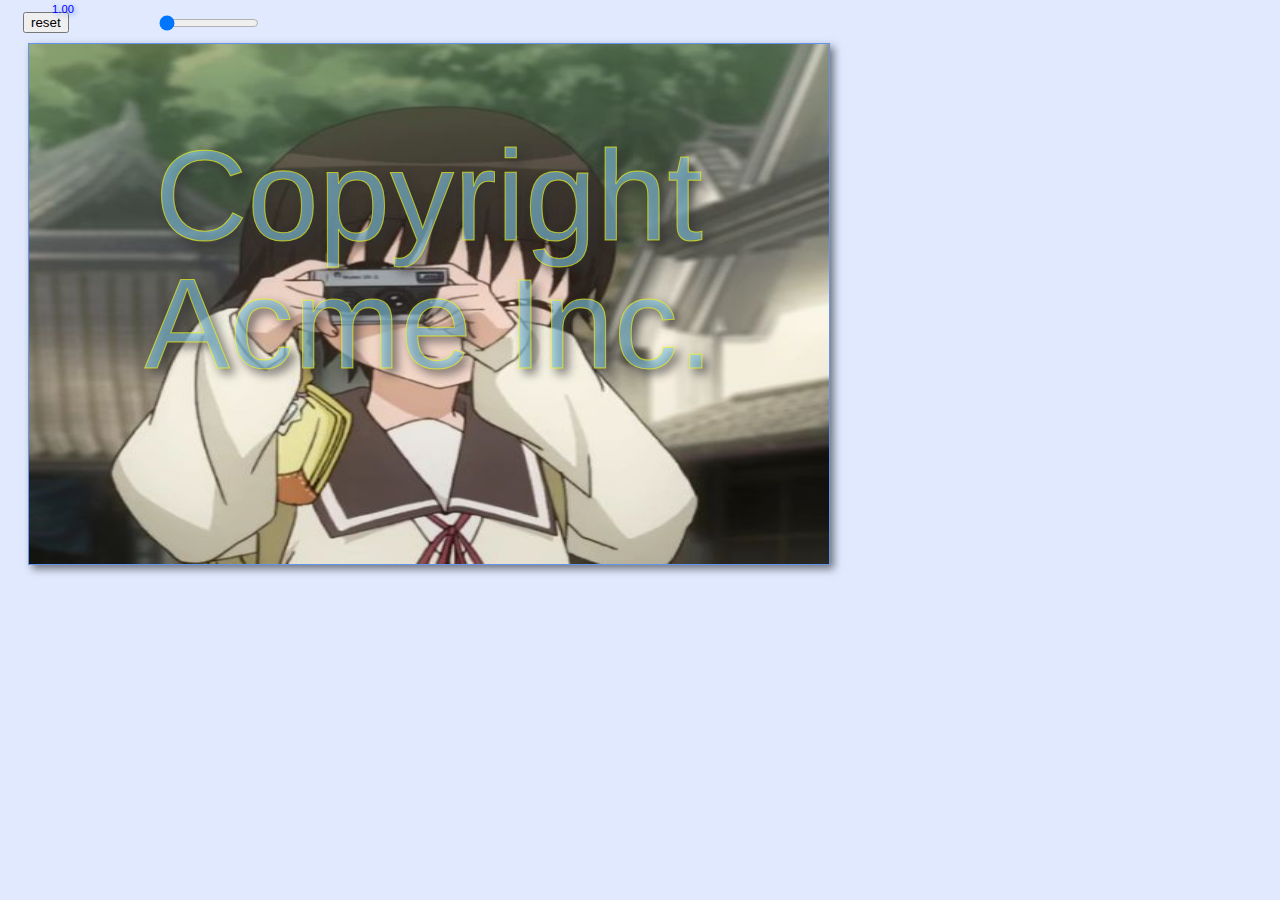
<file: index.html>
<!DOCTYPE html>
<html lang="en">
  <head>
    <meta charset="UTF-8" />
    <meta http-equiv="X-UA-Compatible" content="IE=edge" />
    <meta name="viewport" content="width=device-width, initial-scale=1.0" />
    <link rel="shortcut icon" href="/assets/logo.jpg" type="image/x-icon" />
    <link rel="stylesheet" type="text/css" href="./style/common.css" />
    <title>canvas</title>
  </head>
  <style>
    body {
      background: rgba(100, 145, 250, 0.2);
    }
    #scaleSlider {
      vertical-align: 10px;
      width: 100px;
      margin-left: 90px;
    }
    #canvas {
      background: #fff;
      border: thin solid cornflowerblue;
      /* cursor: pointer; */
      cursor: crosshair;
      margin: 10px 20px 0px 20px;
      box-shadow: 4px 4px 8px rgba(0, 0, 0, 0.5);
    }
    #controls {
      margin-left: 15px;
      padding: 0;
    }
    #scaleOutput {
      position: absolute;
      width: 60px;
      height: 30px;
      margin-left: 10px;
      vertical-align: center;
      text-align: center;
      color: blue;
      font: 18px Arial;
      text-shadow: 2px 2px 4px rgba(100, 140, 250, 0.8);
    }
    .controls-box {
      display: flex;
      height: 25px;
      align-items: flex-end;
      justify-content: flex-start;
    }
  </style>
  <body>
    <div class="controls-box" id="controls">
      <button id="resetButton">reset</button>
      <output id="scaleOutput" type="range">1.0</output>
      <input type="range" id="scaleSlider" min="1" max="3.0" step="0.01" value="1.0">
    </div>
    <canvas id="canvas" width="800" height="520">Canvas not supported</canvas>
  </body>
  <!-- <script type="module" src="./js/chapter4/index.js"></script> -->
  <!-- <script src="./js/chapter4/imgScale.js"></script> -->
  <!-- <script src="./js/chapter4//captureImg.js"></script> -->
  <script src="./js/chapter4/watermark.js"></script>
</html>
</file>
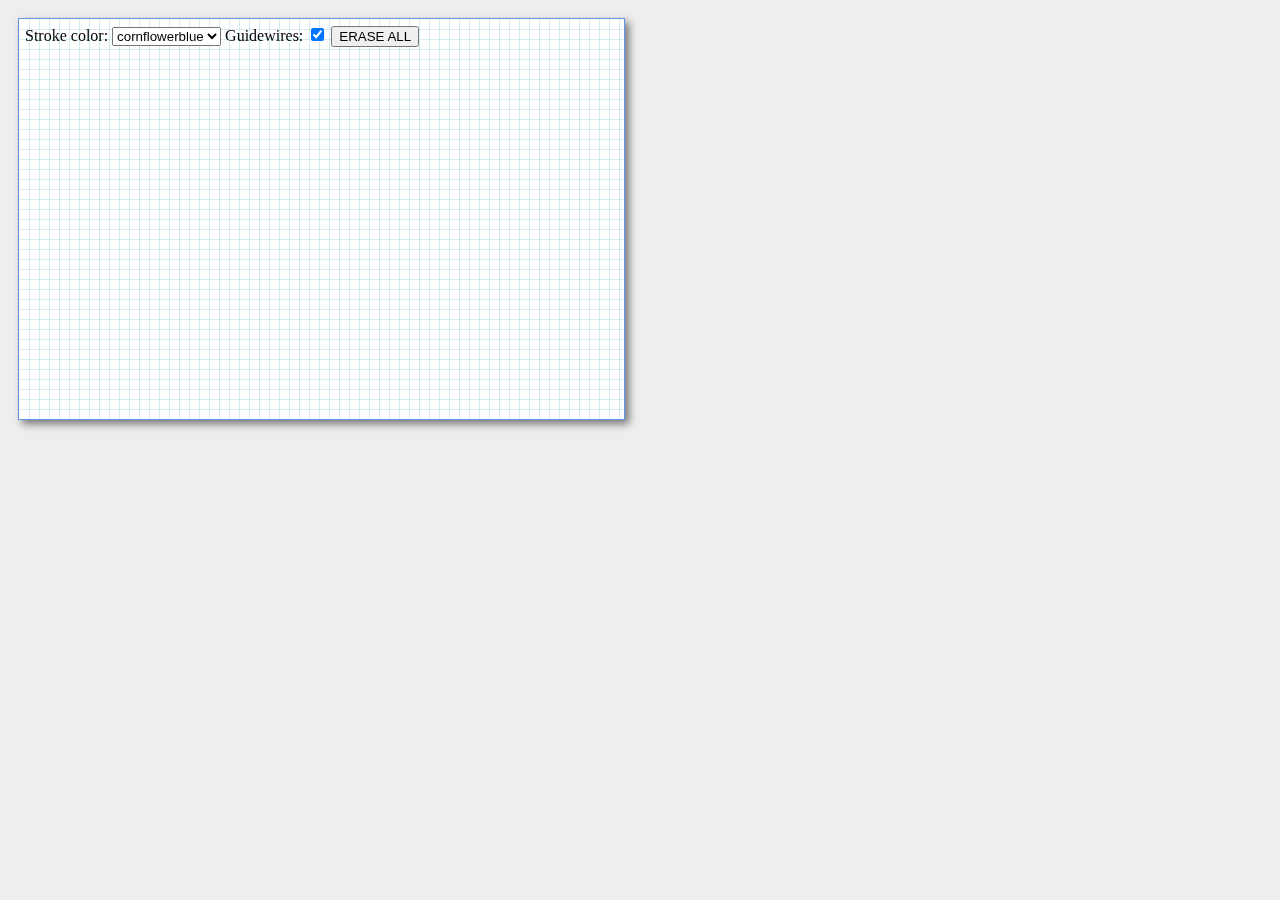
<file: index-bezierDrag.html>
<!DOCTYPE html>
<html lang="en">
  <head>
    <meta charset="UTF-8" />
    <meta http-equiv="X-UA-Compatible" content="IE=edge" />
    <meta name="viewport" content="width=device-width, initial-scale=1.0" />
    <link rel="shortcut icon" href="/assets/logo.jpg" type="image/x-icon" />
    <title>canvas</title>
  </head>
  <style>
    body {
      background-color: #eee;
    }
    .floatingControls {
      position: absolute;
      left: 150px;
      top: 100px;
      width: 300px;
      padding: 20px;
      border: thin solid rgba(0, 0, 0, 0.3);
      background: rgba(0, 0, 200, 0.1);
      color: blue;
      font: 14px Arial;
      box-shadow: rgba(0, 0, 0, 0.2) 6px 6px 8px;
      display: none;
    }
    .floatingControls p {
      margin-top: 0;
      margin-bottom: 20px;
    }
    #controls {
      position: absolute;
      left: 25px;
      top: 25px;
    }
    #canvas {
      background: #fff;
      border: thin solid cornflowerblue;
      cursor: pointer;
      margin-left: 10px;
      margin-top: 10px;
      box-shadow: 4px 4px 8px rgba(0, 0, 0, 0.5);
    }
  </style>
  <body>
    <canvas id="canvas" width="605" height="400">Canvas not supported</canvas>
    <div class="" id="controls">
      Stroke color:
      <select name="" id="strokeStyleSelect">
        <option value="red">red</option>
        <option value="green">green</option>
        <option value="blue">blue</option>
        <option value="orange">orange</option>
        <option value="cornflowerblue" selected>cornflowerblue</option>
        <option value="goldenrod">goldenrod</option>
        <option value="navy">navy</option>
        <option value="purple">purple</option>
      </select>
      Guidewires:
      <input type="checkbox" checked id="guidewireCheckbox" />
      <button id="eraseAllButton">ERASE ALL</button>
    </div>
    <div class="floatingControls" id="instructions">
      <p>Drag the curve end and controls points to change the shape of curve.</p>
      <p>when you are done dragging end and control points, click outside of the points to finalize the curve.</p>
      <input type="button" id="instructionsOkayButton" value="Okay" autofocus>
      <input type="button" id="instructionsNoMoreButton" value="Do not show these instructions again">
    </div>
  </body>
  <script src="./js/jquery.js"></script>
  <script type="module" src="./js/chapter2/dragBeziaCurve.js"></script>
</html>
</file>
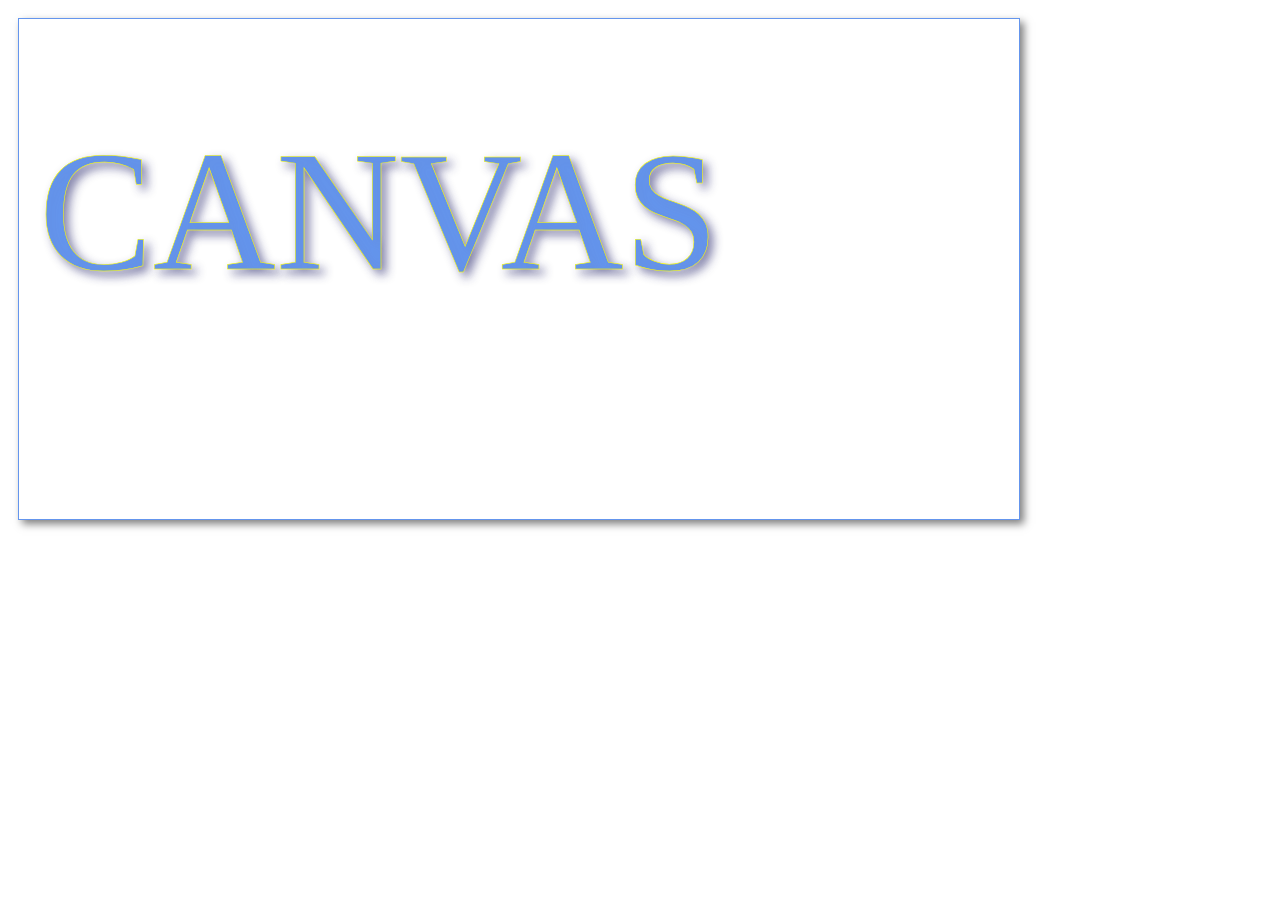
<file: index-chapter2.html>
<!DOCTYPE html>
<html lang="en">
  <head>
    <meta charset="UTF-8" />
    <meta http-equiv="X-UA-Compatible" content="IE=edge" />
    <meta name="viewport" content="width=device-width, initial-scale=1.0" />
    <link rel="shortcut icon" href="/assets/logo.jpg" type="image/x-icon">
    <title>canvas</title>
  </head>
  <style>
    #canvas {
      background: #fff;
      border: thin solid cornflowerblue;
      cursor: pointer;
      margin-left: 10px;
      margin-top: 10px;
      box-shadow: 4px 4px 8px rgba(0, 0, 0, 0.5);
    }
    #controls {
      position: absolute;
      left: 25px;
      top: 25px;
    }
  </style>
  <body>
    <canvas id="canvas" width="1000" height="500">Canvas not supported</canvas>
    <!-- <div class="" id="controls">
      Stroke color:
      <select name="" id="strokestyleSelect">
        <option value="red">red</option>
        <option value="green">green</option>
        <option value="blue">blue</option>
        <option value="orange">orange</option>
        <option value="cornflowerblue" selected>cornflowerblue</option>
        <option value="goldenrod">goldenrod</option>
        <option value="navy">navy</option>
        <option value="purple">purple</option>
      </select>
      Guidewires:
      <input type="checkbox" checked id="guidewireCheckbox" />

      <button id="eraseAllButton">ERASE ALL</button>
    </div> -->
  </body>
  <script src="./js/jquery.js"></script>
  <script type="module" src="./js/chapter2/stretchAnimate.js"></script>
  <!-- <script type="module" src="./js/index.js"></script> -->
  <!-- <script type="module" src="./js/chapter2/drawErase.js"></script> -->
</html>
</file>
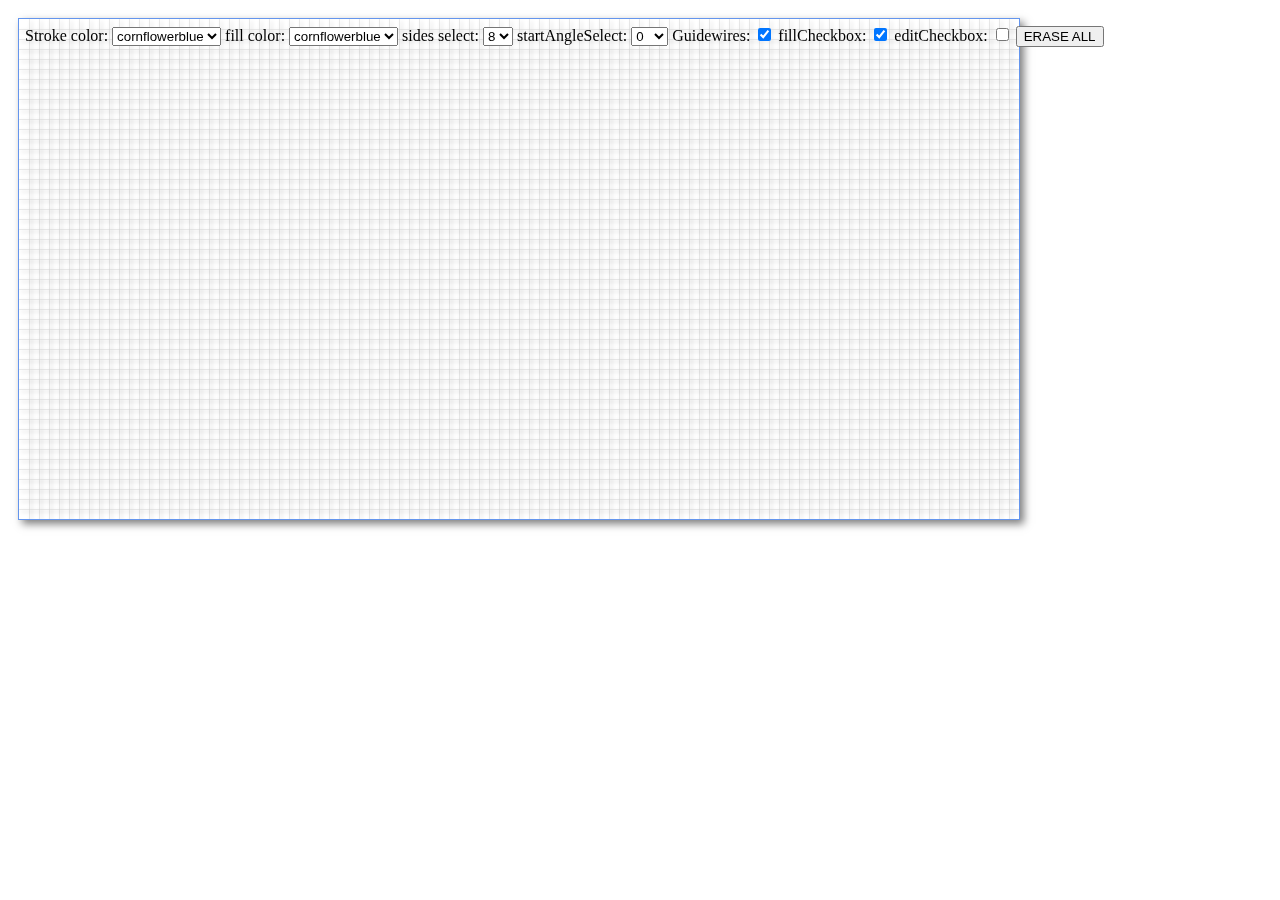
<file: index-drag.html>
<!DOCTYPE html>
<html lang="en">
  <head>
    <meta charset="UTF-8" />
    <meta http-equiv="X-UA-Compatible" content="IE=edge" />
    <meta name="viewport" content="width=device-width, initial-scale=1.0" />
    <link rel="shortcut icon" href="/assets/logo.jpg" type="image/x-icon" />
    <title>canvas</title>
  </head>
  <style>
    #canvas {
      background: #fff;
      border: thin solid cornflowerblue;
      cursor: pointer;
      margin-left: 10px;
      margin-top: 10px;
      box-shadow: 4px 4px 8px rgba(0, 0, 0, 0.5);
    }
    #controls {
      position: absolute;
      left: 25px;
      top: 25px;
    }
  </style>
  <body>
    <canvas id="canvas" width="1000" height="500">Canvas not supported</canvas>
    <div class="" id="controls">
      Stroke color:
      <select name="" id="strokeStyleSelect">
        <option value="red">red</option>
        <option value="green">green</option>
        <option value="blue">blue</option>
        <option value="orange">orange</option>
        <option value="cornflowerblue" selected>cornflowerblue</option>
        <option value="goldenrod">goldenrod</option>
        <option value="navy">navy</option>
        <option value="purple">purple</option>
      </select>
      fill color:
      <select name="" id="fillStyleSelect">
        <option value="red">red</option>
        <option value="green">green</option>
        <option value="blue">blue</option>
        <option value="orange">orange</option>
        <option value="cornflowerblue" selected>cornflowerblue</option>
        <option value="goldenrod">goldenrod</option>
        <option value="navy">navy</option>
        <option value="purple">purple</option>
      </select>
      sides select:
      <select name="" id="sidesSelect">
        <option value="3">3</option>
        <option value="4">4</option>
        <option value="5">5</option>
        <option value="6">6</option>
        <option value="7">7</option>
        <option value="8" selected>8</option>
        <option value="9">9</option>
      </select>
      startAngleSelect:
      <select name="" id="startAngleSelect">
        <option value="0" selected>0</option>
        <option value="30">30</option>
        <option value="60">60</option>
        <option value="90">90</option>
      </select>
      Guidewires:
      <input type="checkbox" checked id="guidewireCheckbox" />
      fillCheckbox:
      <input type="checkbox" checked id="fillCheckbox" />
      editCheckbox:
      <input type="checkbox" id="editCheckbox" />
      <button id="eraseAllButton">ERASE ALL</button>
    </div>
  </body>
  <script src="./js/jquery.js"></script>
  <!-- <script type="module" src="./js/index.js"></script> -->
  <!-- <script type="module" src="./js/chapter2/drawErase.js"></script> -->
  <script type="module" src="./js/chapter2/dragGraph.js"></script>
</html>
</file>
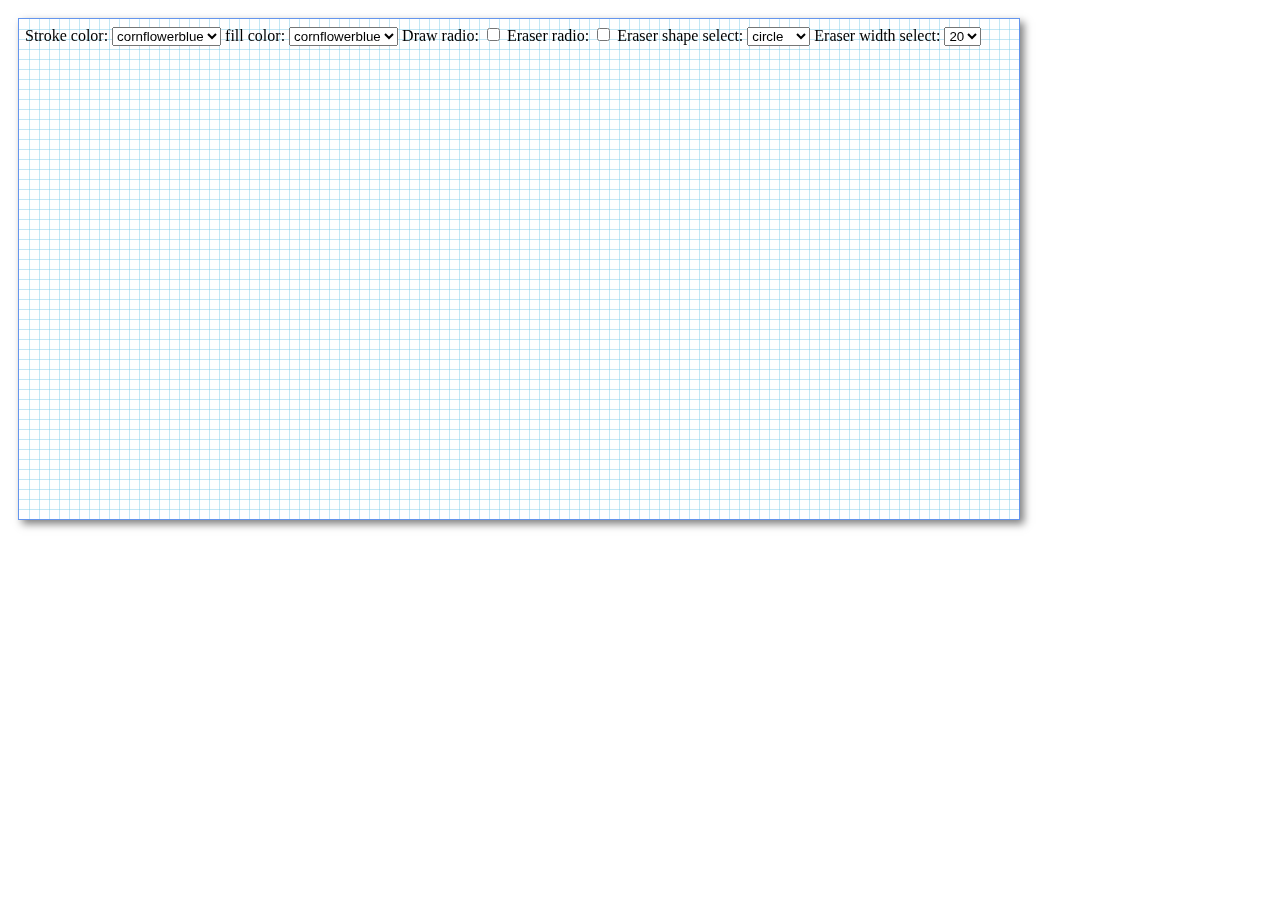
<file: index-eraser.html>
<!DOCTYPE html>
<html lang="en">
  <head>
    <meta charset="UTF-8" />
    <meta http-equiv="X-UA-Compatible" content="IE=edge" />
    <meta name="viewport" content="width=device-width, initial-scale=1.0" />
    <link rel="shortcut icon" href="/assets/logo.jpg" type="image/x-icon" />
    <title>canvas</title>
  </head>
  <style>
    #canvas {
      background: #fff;
      border: thin solid cornflowerblue;
      cursor: pointer;
      margin-left: 10px;
      margin-top: 10px;
      box-shadow: 4px 4px 8px rgba(0, 0, 0, 0.5);
    }
    #controls {
      position: absolute;
      left: 25px;
      top: 25px;
    }
  </style>
  <body>
    <canvas id="canvas" width="1000" height="500">Canvas not supported</canvas>
    <div class="" id="controls">
      Stroke color:
      <select name="" id="strokeStyleSelect">
        <option value="red">red</option>
        <option value="green">green</option>
        <option value="blue">blue</option>
        <option value="orange">orange</option>
        <option value="cornflowerblue" selected>cornflowerblue</option>
        <option value="goldenrod">goldenrod</option>
        <option value="navy">navy</option>
        <option value="purple">purple</option>
      </select>
      fill color:
      <select name="" id="fillStyleSelect">
        <option value="red">red</option>
        <option value="green">green</option>
        <option value="blue">blue</option>
        <option value="orange">orange</option>
        <option value="cornflowerblue" selected>cornflowerblue</option>
        <option value="goldenrod">goldenrod</option>
        <option value="navy">navy</option>
        <option value="purple">purple</option>
      </select>
      Draw radio: 
      <input type="checkbox" id="drawRadio" />
      Eraser radio: 
      <input type="checkbox" id="eraserRadio" />
      Eraser shape select:
      <select name="" id="eraserShapeSelect">
        <option value="circle" checked>circle</option>
        <option value="square">square</option>
        <option value="9">9</option>
      </select>
      Eraser width select:
      <select name="" id="eraserWidthSelect">
        <option value="10">10</option>
        <option value="15">15</option>
        <option value="20" selected>20</option>
        <option value="25">25</option>
        <option value="30">30</option>
      </select>
    </div>
  </body>
  <script src="./js/jquery.js"></script>
  <script type="module" src="./js/chapter2/clippingRegion.js"></script>
</html>
</file>
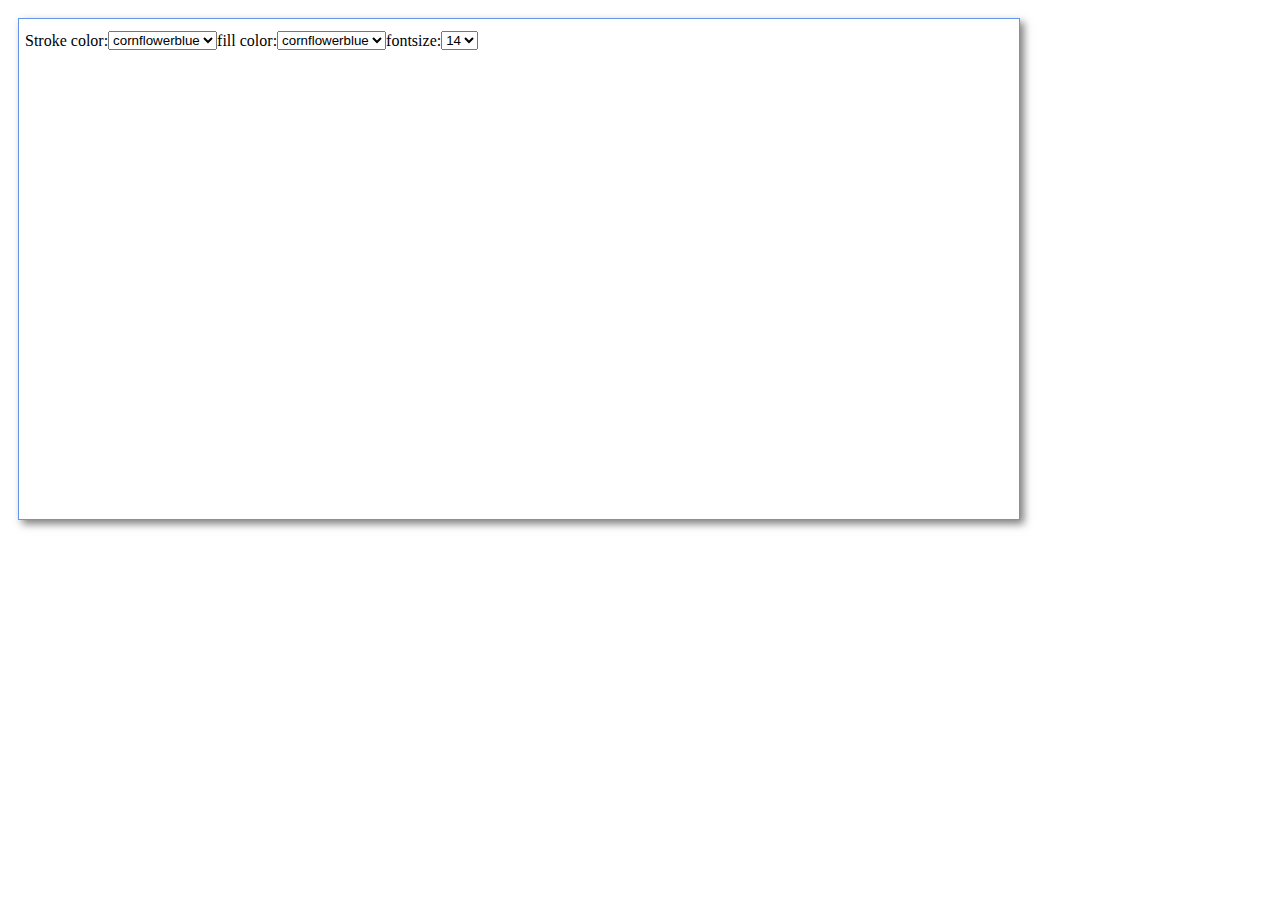
<file: index-text.html>
<!DOCTYPE html>
<html lang="en">
  <head>
    <meta charset="UTF-8" />
    <meta http-equiv="X-UA-Compatible" content="IE=edge" />
    <meta name="viewport" content="width=device-width, initial-scale=1.0" />
    <link rel="shortcut icon" href="/assets/logo.jpg" type="image/x-icon" />
    <link rel="stylesheet" type="text/css" href="./style/common.css" />
    <title>canvas</title>
  </head>
  <style>
    #canvas {
      background: #fff;
      border: thin solid cornflowerblue;
      cursor: pointer;
      margin-left: 10px;
      margin-top: 10px;
      box-shadow: 4px 4px 8px rgba(0, 0, 0, 0.5);
    }
    #controls {
      position: absolute;
      left: 25px;
      top: 25px;
    }
    .controls-box {
      display: flex;
      height: 25px;
      align-items: flex-end;
      justify-content: flex-start;
    }
  </style>
  <body>
    <canvas id="canvas" width="1000" height="500">Canvas not supported</canvas>
    <div class="controls-box" id="controls">
      <!-- <span class="lf-10">fill checkbox: </span>
      <input type="checkbox" id="fillCheckbox" />
      <span class="lf-10">stroke checkbox: </span>
      <input type="checkbox" id="strokeCheckbox" />
      <span class="lf-10">shadow checkbox:</span>
      <input type="checkbox" id="shadowCheckbox" /> -->
      Stroke color:
      <select name="" id="strokeStyleSelect">
        <option value="red">red</option>
        <option value="green">green</option>
        <option value="blue">blue</option>
        <option value="orange">orange</option>
        <option value="cornflowerblue" selected>cornflowerblue</option>
        <option value="goldenrod">goldenrod</option>
        <option value="navy">navy</option>
        <option value="purple">purple</option>
      </select>
      fill color:
      <select name="" id="fillStyleSelect">
        <option value="red">red</option>
        <option value="green">green</option>
        <option value="blue">blue</option>
        <option value="orange">orange</option>
        <option value="cornflowerblue" selected>cornflowerblue</option>
        <option value="goldenrod">goldenrod</option>
        <option value="navy">navy</option>
        <option value="purple">purple</option>
      </select>
      fontsize:
      <select name="" id="sizeSelect">
        <option value="10">10</option>
        <option value="10">10</option>
        <option value="10">10</option>
        <option value="13">13</option>
        <option value="14" selected>14</option>
        <option value="15">15</option>
        <option value="16">16</option>
        <option value="17">17</option>
      </select>
    </div>
  </body>
  <!-- <script type="module" src="./js/chapter3/index.js"></script> -->
  <script type="module" src="./js/chapter3/textlineDraw.js"></script>
</html>
</file>
<file: style/common.css>
.lf-10 {
  margin-left: 10px;
}
</file>
